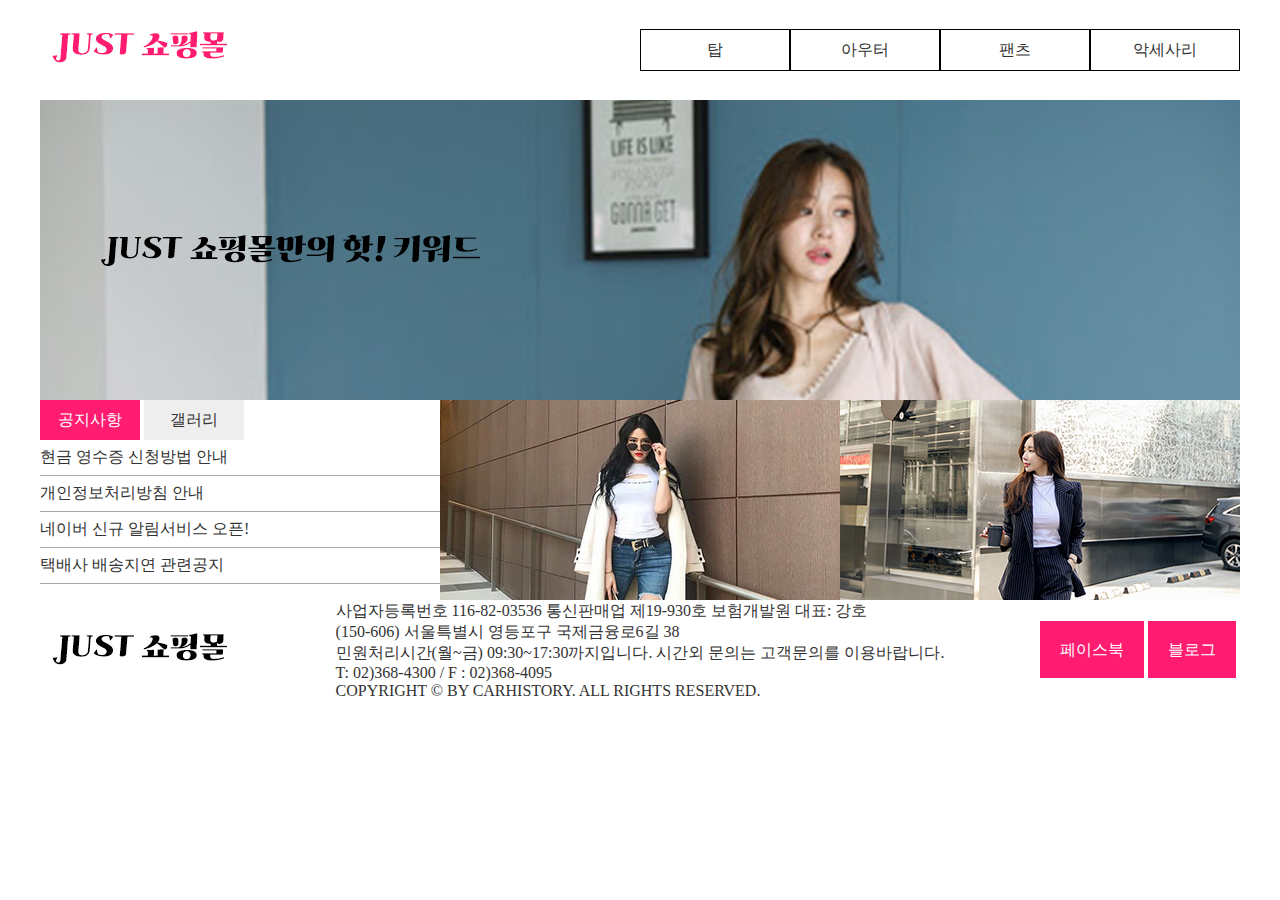
<file: 22-a-1/230427/index.html>
<!DOCTYPE html>
<html lang="ko">
<head>
    <meta charset="UTF-8">
    <meta name="keywords" content="">
    <meta name="description" content="">
    <meta http-equiv="X-UA-Compatible" content="IE=edge">
    <meta name="viewport" content="width=device-width, initial-scale=1.0">
    <title>Just 쇼핑몰</title>
    <script src="./script/jquery-3.6.0.js"></script>
    <link rel="stylesheet" href="./css/style.css">
</head>
<body>
    <div id="popup">
        <h1>현금 영수증 신청방법 안내</h1>
        <p>현금영수증은 홈택스에 등록한 카드나 핸드폰 번호 등을 제시하면 발급받을 수 있는데, 신청방법은 매우 간단하므로 아래 내용 참고하여 등록해보시기 바랍니다.
        </p>
        <a href="#">x 닫기</a>
    </div>
    <header>
        <h1><a href="#"><img src="./images/logo.jpg" alt="just쇼핑몰"></a></h1>
        <nav>
            <ul>
                <li><a href="#">탑</a>
                    <ul class="sub">
                        <li><a href="#">블라우스</a></li>
                        <li><a href="#">티</a></li>
                        <li><a href="#">셔츠</a></li>
                        <li><a href="#">니트</a></li>
                    </ul>
                </li>
                <li><a href="#">아우터</a>
                    <ul class="sub">
                        <li><a href="#">자켓</a></li>
                        <li><a href="#">코트</a></li>
                        <li><a href="#">가디건</a></li>
                        <li><a href="#">머플러</a></li>
                    </ul>
                </li>
                <li><a href="#">팬츠</a>
                    <ul class="sub">
                        <li><a href="#">청바지</a></li>
                        <li><a href="#">짧은바지</a></li>
                        <li><a href="#">긴바지</a></li>
                        <li><a href="#">레깅스</a></li>
                    </ul>
                </li>
                <li><a href="#">악세사리</a>
                    <ul class="sub">
                        <li><a href="#">귀고리</a></li>
                        <li><a href="#">목걸이</a></li>
                        <li><a href="#">반지</a></li>
                        <li><a href="#">팔찌</a></li>
                    </ul>
                </li>
            </ul>
        </nav>
    </header>
    <main>
        <div id="slide_wrap">
            <div id="slide_container">
                <div class="slide slide1"><img src="./images/slide_1.jpg" alt="JUST 쇼핑몰만의 핫! 키워드"></div>
                <div class="slide slide2"><img src="./images/slide_2.jpg" alt="회원가입해서 다양한 혜택을 받으세요!"></div>
                <div class="slide slide3"><img src="./images/slide_3.jpg" alt="JUST쇼핑몰 하나면 코디 걱정 끝~!"></div>
            </div>
        </div>
        <div class="container">
            <div class="tab_wrap">
                <div class="title">
                    <a href="#" class="active">공지사항</a>
                    <a href="#">갤러리</a>
                </div>
                <div class="notice">
                    <a href="#">현금 영수증 신청방법 안내</a>
                    <a href="#">개인정보처리방침 안내</a>
                    <a href="#">네이버 신규 알림서비스 오픈!</a>
                    <a href="#">택배사 배송지연 관련공지</a>
                </div>
                <div class="gallery">
                    <a href="#"><img src="./images/g_1.jpg" alt=""></a>
                    <a href="#"><img src="./images/g_2.jpg" alt=""></a>
                    <a href="#"><img src="./images/g_3.jpg" alt=""></a>
                </div>
            </div>
            <a href="#" class="bnr"><img src="./images/bnr.jpg" alt=""></a>
            <a href="#" class="link"><img src="./images/link.jpg" alt=""></a>
        </div>
    </main>
    <footer>
        <a href="#" id="f_logo"><img src="./images/f_logo.jpg" alt="just쇼핑몰"></a>
        <p>사업자등록번호 116-82-03536 통신판매업 제19-930호 보험개발원 대표: 강호<br>
            (150-606) 서울특별시 영등포구 국제금융로6길 38<br>
            민원처리시간(월~금) 09:30~17:30까지입니다. 시간외 문의는 고객문의를 이용바랍니다.<br>
            T: 02)368-4300 / F : 02)368-4095<br>
            COPYRIGHT &copy; BY CARHISTORY. ALL RIGHTS RESERVED.
        </p>
        <div class="sns">
            <a href="#">페이스북</a>
            <a href="#">블로그</a>
        </div>
    </footer>
    <script src="./script/script.js"></script>
</body>
</html>
</file>
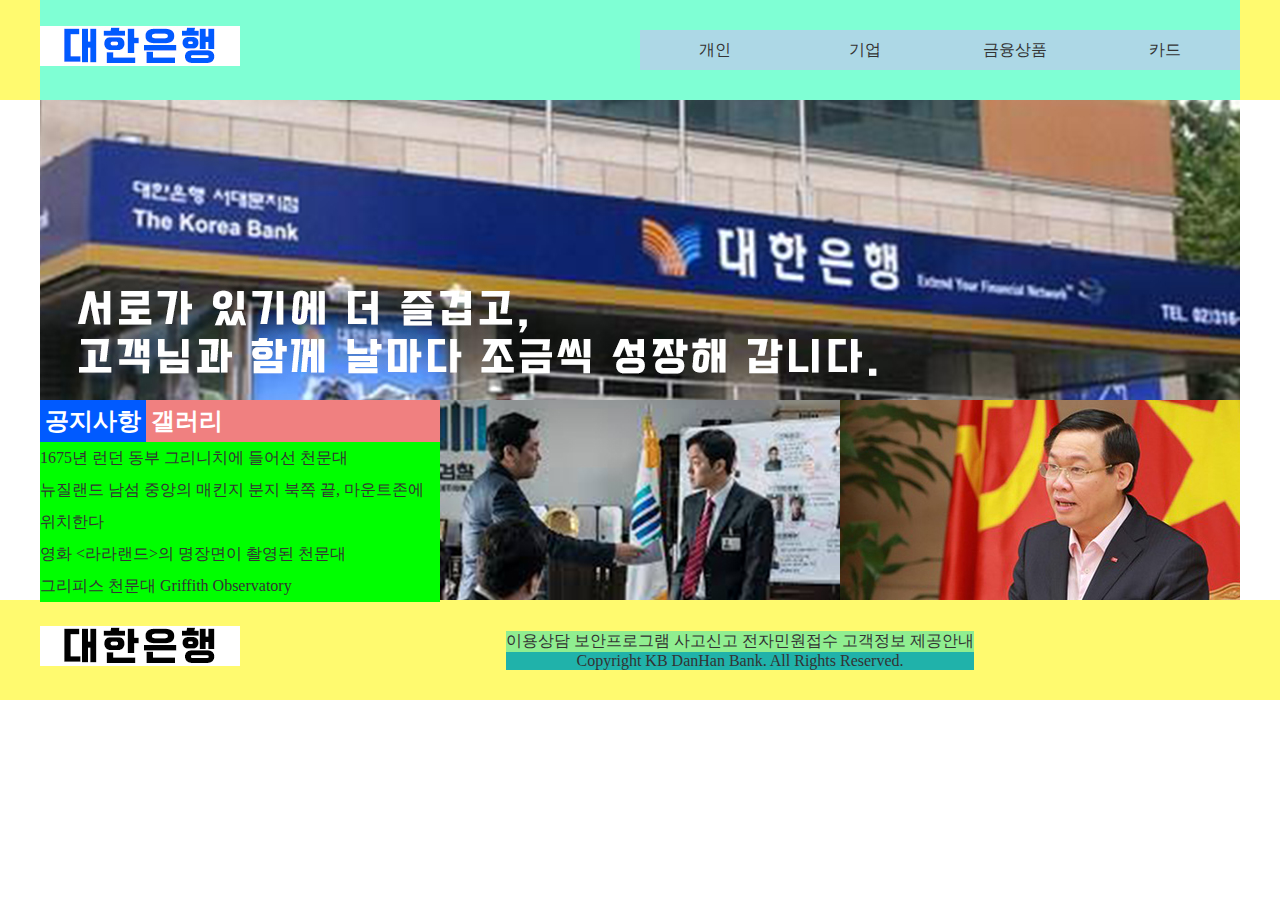
<file: 22-b-1/230501/index.html>
<!DOCTYPE html>
<html lang="ko">
<head>
    <meta charset="UTF-8">
    <meta http-equiv="X-UA-Compatible" content="IE=edge">
    <meta name="viewport" content="width=device-width, initial-scale=1.0">
    <title>대한은행</title>
    <link rel="stylesheet" href="./css/style.css">
</head>
<body>
    <div id="popup">
        <h1>천체 관측 유적지<br> 잔타르 만타르 Jantar Mantar</h1>
        <p>18세기 초 건축과 천문학, 의학 등에 관심이 많았던 자이싱 2세(Jai Singh II)가 만든 천문대. 천체를 정확하게 관측한 후 인도의 달력을 개량하기 위해 세웠다. 잔타르 만타르는 산스크리트어로 ‘마법의 장치’란 뜻. 잔타르 만타르는 델리(Delhi)를 시작으로 웃자인(Ujjain), 자이푸르(Jaipur), 바라나시(Varanasi), 마투라(Mathura) 등에 세워졌는데, 현재 남아 있는 건 자이푸르와 델리의 천문대뿐이다. </p>
        <a href="#" class="close">x 닫기</a>
    </div>
    <div class="h_bg">
        <header>
            <h1><a href="#"><img src="./images/logo.jpg" alt="대한은행"></a></h1>
            <nav>
                <ul>
                    <li><a href="#">개인</a>
                        <ul class="sub">
                            <li><a href="#">조회</a></li>
                            <li><a href="#">이체</a></li>
                            <li><a href="#">공과금</a></li>
                            <li><a href="#">예금/신탁</a></li>
                        </ul>
                    </li>
                    <li><a href="#">기업</a>
                        <ul class="sub">
                            <li><a href="#">조회</a></li>
                            <li><a href="#">이체</a></li>
                            <li><a href="#">전자결제</a></li>
                            <li><a href="#">수표/어음</a></li>
                        </ul>
                    </li>
                    <li><a href="#">금융상품</a>
                        <ul class="sub">
                            <li><a href="#">저축상품</a></li>
                            <li><a href="#">대출상품</a></li>
                            <li><a href="#">투자상품</a></li>
                        </ul>
                    </li>
                    <li><a href="#">카드</a>
                        <ul class="sub">
                            <li><a href="#">카드정보</a></li>
                            <li><a href="#">카드신청</a></li>
                            <li><a href="#">이용내역조회</a></li>
                        </ul>
                    </li>
                </ul>
            </nav>
        </header>
    </div>
    <main>
        <div id="slide_wrap">
            <div id="slide_container">
                <div class="slide"><img src="./images/slide_1.jpg" alt=""></div>
                <div class="slide"><img src="./images/slide_2.jpg" alt=""></div>
                <div class="slide"><img src="./images/slide_3.jpg" alt=""></div>
            </div>
        </div>
        <div id="contents">
            <div class="c1">
                <div class="title">
                    <h2 class="active">공지사항</h2>
                    <h2>갤러리</h2>
                </div>
                <div class="contents">
                    <div class="notice">
                        <a href="#">1675년 런던 동부 그리니치에 들어선 천문대</a><br>
                        <a href="#">뉴질랜드 남섬 중앙의 매킨지 분지 북쪽 끝, 마운트존에 위치한다</a><br>
                        <a href="#">영화 &lt;라라랜드&gt;의 명장면이 촬영된 천문대</a><br>
                        <a href="#">그리피스 천문대 Griffith Observatory</a><br>
                    </div>
                    <div class="gallery">
                        <a href="#"><img src="./images/gallery_1.jpg" alt=""></a>
                        <a href="#"><img src="./images/gallery_2.jpg" alt=""></a>
                        <a href="#"><img src="./images/gallery_3.jpg" alt=""></a>
                    </div>
                </div>
            </div>
            <a href="#" class="bnr"><img src="./images/banner.jpg" alt=""></a>
            <a href="#" class="link"><img src="./images/link.jpg" alt=""></a>
        </div>
    </main>
    <div class="f_bg">
        <footer>
            <h1><a href="#"><img src="./images/f_logo.jpg" alt="대한은행"></a></h1>
            <div class="f_right">
                <div class="top">
                    <a href="#">이용상담</a>
                    <a href="#">보안프로그램</a>
                    <a href="#">사고신고</a>
                    <a href="#">전자민원접수</a>
                    <a href="#">고객정보 제공안내</a>
                </div>
                <p>Copyright KB DanHan Bank. All Rights Reserved.</p>
            </div>
        </footer>
    </div>
    <script src="./script/jquery-3.6.0.js"></script>
    <script src="./script/script.js"></script>
</body>
</html>
</file>
<file: 22-a-1/230427/css/style.css>
@charset "utf-8";
html,body {background:#fff;}
* {color:#333; margin:0; padding:0; box-sizing:border-box;}
a {text-decoration: none;}
li{list-style:none;}




#popup {
    border:1px solid #000;
    width:600px; height:400px; background-color:#fff;
    position:fixed; left:50%; top:50%; z-index:999;
    transform:translate(-50%,-50%); padding:20px;
}
#popup h1 {}
#popup p {line-height: 2.0;}
#popup a {
    background-color: #ff1c71; position:absolute; right:20px; bottom:20px;
    padding:20px; color:#fff;
}
header {
    width:1200px; height:100px; margin:0 auto;
    display:flex; justify-content: space-between; align-items: center; 
}
header h1 {}
header h1 a {}
header h1 a img {width:100%;}
header nav {}
header nav > ul {
    display:flex;
}
header nav > ul > li {position:relative;}
header nav > ul > li >  a {
    text-align:center;
    display:inline-block;
    width:150px;
    border:1px solid #000;
    line-height:40px;
}
header nav > ul > li > .sub {
    position:absolute;
    background-color: #fff; width:100%;
}
header nav > ul > li > .sub li {}
header nav > ul > li > .sub li a {
    display:block; text-align:center; line-height: 40px;
}

/* main */
main {width:1200px; margin:0 auto;}
/* main-slide */
main #slide_wrap {height:300px; overflow: hidden;}
main #slide_wrap #slide_container {display:flex;}
main #slide_wrap #slide_container .slide {}
main #slide_wrap #slide_container .slide img {}
main #slide_wrap #slide_container .slide1 {}
main #slide_wrap #slide_container .slide2 {}
main #slide_wrap #slide_container .slide3 {}
/* main-container */
main .container {display:flex;}
main .container > * {width:400px; height:200px;}
main .container .tab_wrap {}
main .container .tab_wrap .title {dispaly:flex;}
main .container .tab_wrap .title a {
    width:100px; line-height:40px; background-color: #eee;
    text-align:center; display:inline-block;
}
main .container .tab_wrap .title .active {
    background-color: #ff1c71; color:#fff;
}
main .container .tab_wrap .notice {
    display:block;
    /* display: none; */
}
main .container .tab_wrap .notice a {
    display:block; padding:7px 0;
    border-bottom:1px solid #aaa;
}
main .container .tab_wrap .gallery {
    /* display:none;  */
    /* opacity: 0; */
    display:flex; justify-content: space-between;
}
main .container .tab_wrap .gallery a {margin:5px;}
main .container .tab_wrap .gallery a img {width:100%;}
main .container .tab_wrap .bnr {}
main .container .tab_wrap .link {}
/* footer */
footer {
    width:1200px; margin:0 auto;
    display:flex; justify-content: space-between; align-items: center;
    height:100px;
}
footer #f_logo {width:200px;}
footer #f_logo img {width:100%;}
footer p {}
footer .sns {
    line-height:100px; width:200px;
}
footer .sns a {background-color: #ff1c71; color:#fff; padding:20px;}
</file>
<file: 22-b-1/230501/css/style.css>
@charset "utf-8";
* {
    box-sizing: border-box;
    margin:0; padding:0; list-style: none; text-decoration: none;
    color:#333;
}
body, html {background: #fff;}
/* .sub {display:none;} */
/* .popup{display:none;} */


/* 주조색
005aff

보조색 
fffa6f
 */
#popup {
    border:3px solid #005aff;
    background-color:#fff;
    position:fixed; left:50%; top:50%; transform:translate(-50%,-50%);
    width:500px; height:400px; z-index:999; padding:20px;
    display:none;
}
#popup h1 {}
#popup p {margin-top:50px;}
#popup .close {
    background-color: #005aff;padding: 10px 20px;
    color:#fff; position:absolute;
    right:20px; bottom:20px;
}

.h_bg {background:#fffa6f;}
.h_bg header {
    background:aquamarine;
    width:1200px; margin:0 auto; height:100px;
    display:flex; justify-content: space-between; align-items: center;
}
.h_bg header h1 {}
.h_bg header h1 a {}
.h_bg header h1 a img {width:100%;}
.h_bg header nav {}
.h_bg header nav > ul {background-color: lightblue; display: flex; }
.h_bg header nav > ul > li {position:relative;}
.h_bg header nav > ul > li > a {display:block; line-height:40px; width:150px; text-align:center;}
/* 메인 메뉴 중 하나에 마우스를 올리면(mouse over) 하이라이트 되고, 벗어나면 (mouse out) 하이라이트를 해제한다.  */
.h_bg header nav > ul > li > a:hover {background-color: #005aff; color:#fff;}
.h_bg header nav > ul > li >.sub {
    background:#fff; position:absolute; text-align: center;
    width:100%; height:200px;
}
.h_bg header nav > ul > li >.sub > li{}
.h_bg header nav > ul > li >.sub > li > a {line-height: 40px; width:100%; display: block; text-align: center;}
/* 서브 메뉴 중 하나에 마우스를 올리면(mouse over) 하이라이트 되고 벗어나면 (mouse out) 하이라이트를 해제한다. */
.h_bg header nav > ul > li >.sub > li > a:hover {border:2px solid #005aff;}
/* main */
main {width:1200px; margin:0 auto;}
main #slide_wrap {width:1200px; height:300px; overflow: hidden;}
/* 이미지가 좌에서 우 또는 위에서 좌로 이동하면서 전환되어야한다. */
/* 위 조건 수행을 위해 정렬 css */
main #slide_wrap #slide_container {
    display: flex;
    /* 이동하면서 전환되어야 한다. */
    transition:transform 0.5s;
}
main #slide_wrap #slide_container .slide {}
/* main #slide_wrap #slide_container .slide:nth-child(2),
main #slide_wrap #slide_container .slide:last-child {display:none;} */
main #slide_wrap #slide_container .slide img {}
main #contents {display:flex; width:1200px; height:200px; background-color: lightcoral;}
main #contents > * {width:400px;}
main #contents .c1 {}
main #contents .c1 .title {display:flex;}
main #contents .c1 .title h2 {text-align:center; color:#fff;padding:5px; }
main #contents .c1 .title .active {background-color:#005aff; padding:5px;}
main #contents .c1 .contents {}
main #contents .c1 .contents .notice {background:lime; line-height:2;}
main #contents .c1 .contents .notice {}
main #contents .c1 .contents .notice a {}
main #contents .c1 .contents .gallery {display:flex; display:none;}
main #contents .c1 .contents .gallery a {margin:15px 5px;}
main #contents .c1 .contents .gallery a img {width:100%;}

/* footer */
.f_bg {background-color: #fffa6f;}
.f_bg footer {
    width:1200px; margin:0 auto; height:100px;
    display:flex; justify-content:space-between; align-items: center;
}
.f_bg footer h1 {}
.f_bg footer h1 a {}
.f_bg footer h1 a img {}
.f_bg footer .f_right {background:lightseagreen; text-align:center; margin:0 auto;}
.f_bg footer .f_right .top {background:lightgreen; }
.f_bg footer .f_right .top a {}
.f_bg footer .f_right p {}
</file>
